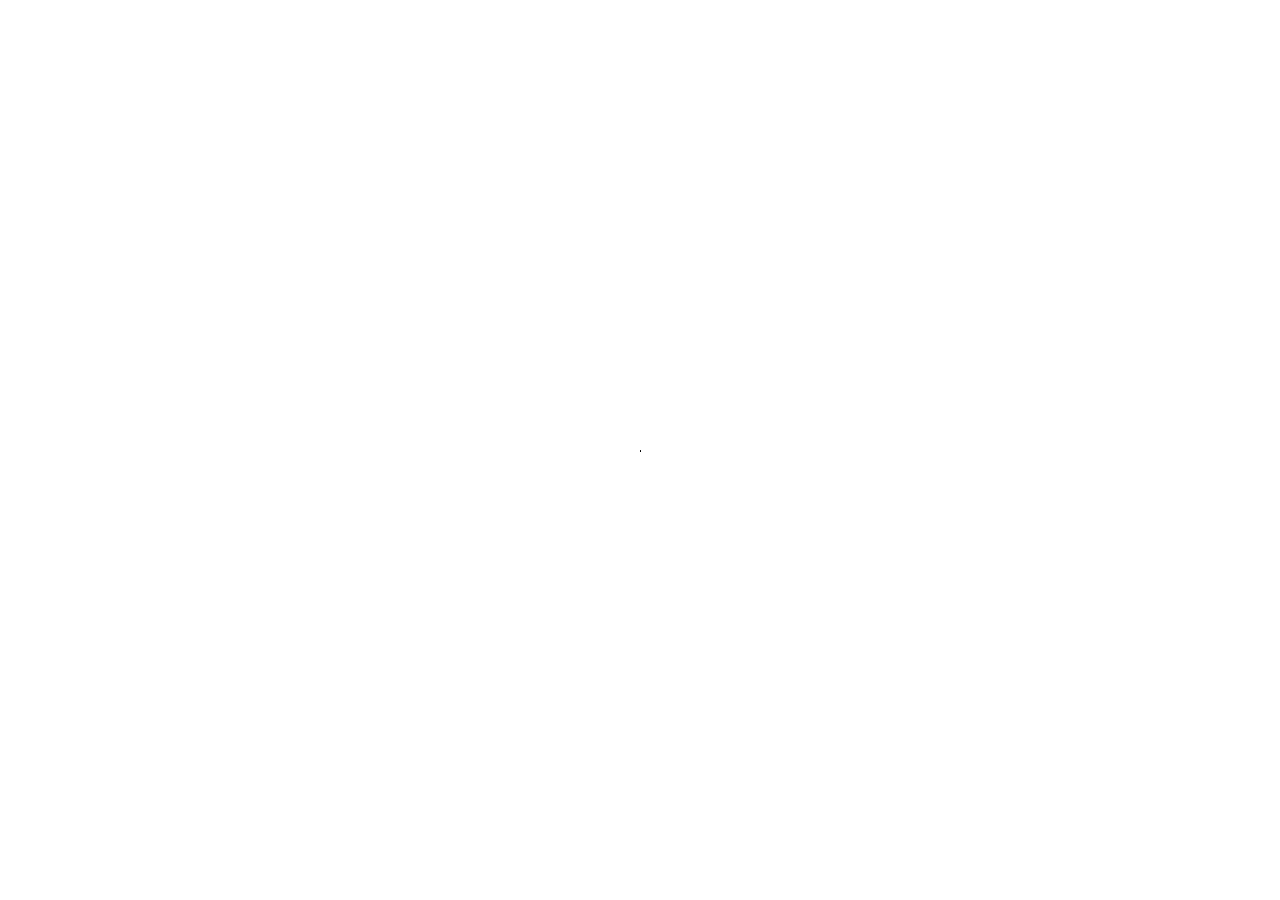
<file: about.html>
<!DOCTYPE html>
<html>
<head>
	]
	<title>Rohit Yarlagadda | About</title>
	<link href="https://fonts.googleapis.com/css?family=Open+Sans" rel="stylesheet">
	<link rel="stylesheet" type="text/css" href="css/background_animation.css">
	<link rel="stylesheet" type="text/css" href="css/navigation.css">
	<link rel="stylesheet" type="text/css" href="css/about.css">
</head>
<body>
	<div class="container">
		<h1 class="center-text">About</h1>
		<div id="navigation" class="center-text">
			<div class="nav-link">
				<a href="index.html">Home</a>
				<div class="border"></div>
			</div>
			<div class="nav-link">
				<a href="work.html">Work</a>
				<div class="border"></div>
			</div>
			<div class="nav-link">
				<a href="contact.html">Get in Touch</a>
				<div class="border"></div>
			</div>
			<div class="nav-link">
				<a href="yarlagaddarohit.github.io/RohitYarlagadda.pdf">Resume</a>
				<div class="border"></div>
			</div>
		</div>
		<div id="about">
			<p>
				Hi, I am Venkat. I love writing code to make computers do things for me. I love all-things about technology.
			</p>
			<p>
				I completed my graduation in Computer Science from Northwestern Polytechnic University in Fremont, California. I completed my under graduation in Computer Science from VNRVJIET in Hyderabad, India.
			</p>
			<p>
				I'm currently looking for job opportunities, to utilize the skills earned through my degree in order to join a software development team, that allows me to improve and develop my career over time.
			</p>
			
			
		</div>
	</div>
	<div class="animation">
		<div id="an-co">
			<div id="an-3e"></div>
			<div id="an-00"></div>	
		</div>
	</div>
	
</body>
</html>
</file>
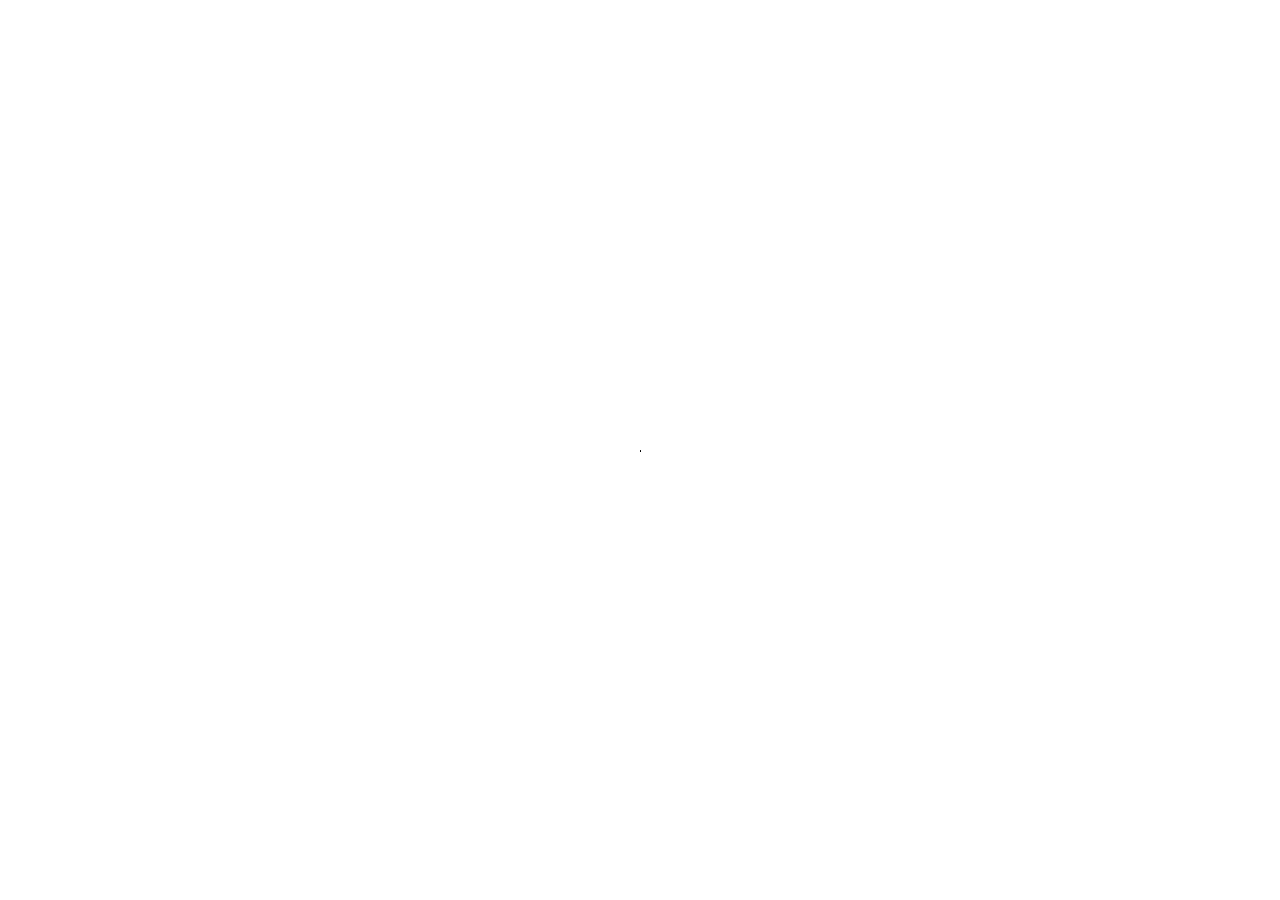
<file: contact.html>
<!DOCTYPE html>
<html>
<head>

	<title>Rohit Yarlagadda| Get in Touch</title>
	<link href="https://fonts.googleapis.com/css?family=Open+Sans" rel="stylesheet">
	<link rel="stylesheet" type="text/css" href="css/background_animation.css">
	<link rel="stylesheet" type="text/css" href="css/navigation.css">
	<link rel="stylesheet" type="text/css" href="css/contact.css">
	<link rel="stylesheet" type="text/css" href="css/social.css">
</head>
<body>
	<div class="container">
		<h1 class="center-text">Get in Touch</h1>
		<div id="navigation" class="center-text">
			<div class="nav-link">
				<a href="index.html">Home</a>
				<div class="border"></div>
			</div>
			<div class="nav-link">
				<a href="about.html">About</a>
				<div class="border"></div>
			</div>
			<div class="nav-link">
				<a href="work.html">Work</a>
				<div class="border"></div>
			</div>
			<div class="nav-link">
				<a href="RohitYarlagadda.pdf">Resume</a>
				<div class="border"></div>
			</div>
		</div>
		<div id="text">
			<p>
				Drop me an email if there is anything you would like to talk about. Could be a hello, a potential work opportunity - anything, really.
			</p>
			<p>
				<a href="mailto:yarlagaddarohit@gmail.com" id="email">yarlagaddarohit@gmail.com</a>
			</p>
		</div>
	</div>
	<div class="animation">
		<div id="an-co">
			<div id="an-3e"></div>
			<div id="an-00"></div>
		</div>
	</div>
</div>
	<script>
  (function(i,s,o,g,r,a,m){i['GoogleAnalyticsObject']=r;i[r]=i[r]||function(){
  (i[r].q=i[r].q||[]).push(arguments)},i[r].l=1*new Date();a=s.createElement(o),
  m=s.getElementsByTagName(o)[0];a.async=1;a.src=g;m.parentNode.insertBefore(a,m)
  })(window,document,'script','https://www.google-analytics.com/analytics.js','ga');

  ga('create', 'UA-60320930-2', 'auto');
  ga('send', 'pageview');

</script>
	

</body>
</html>
</file>
<file: css/background_animation.css>
/*ANIMATION*/
#an-3e {
	background: #131313;
}

#an-00 {
	background: #000000;
}

.animation {
	height: 100%;
	width: 100%;
	position: absolute;
	top: 0;
	left: 0;
	overflow: hidden;
	z-index: -1;
}

#an-co {
	position: absolute;
	top: 50%;
	transform: translateY(-50%);
	height: 100%;
	width: 100%;
}

.animation > div > div {
	height: 1px;
	width: 1px;
	content: '';
	position: relative;
	top: 50%;
	margin: 0 auto;
}

#an-3e {
	animation-name: intro;
	animation-duration: 1.5s;
	animation-iteration-count: 1;
	animation-timing-function: linear;
	animation-fill-mode: forwards;
}

#an-00 {
	animation-name: intro2;
	animation-duration: 1.5s;
	animation-iteration-count: 1;
	animation-timing-function: linear;
	animation-fill-mode: forwards;
}

@keyframes intro {
	0% {
		width: 0px;
		height: 1px;
		top: 50%;
		transform: rotate(0deg);
	}
	30% {
		width: 180%;
		height: 1px;
		left: -25%;
		top: 50%;
		transform: rotate(0deg);
	}
	50% {
		width: 180%;
		height: 1px;
		top: 50%;
		transform: rotate(15deg);
	}
	100% {
		width: 180%;
		height: 100%;
		left: -28%;
		top: -50%;
		transform: rotate(15deg);
	}
}

@keyframes intro2 {
	0% {
		width: 0px;
		height: 1px;
		top: 50%;
		transform: rotate(0deg);
	}
	30% {
		width: 180%;
		height: 1px;
		top: 50%;
		transform: rotate(0deg);
	}
	50% {
		width: 180%;
		left: -25%;
		height: 1px;
		top: 50%;
		transform: rotate(15deg);
	}
	100% {
		width: 180%;
		left: -30%;
		height: 100%;
		top: -50%;
		transform: rotate(15deg);
	}
}
</file>
<file: css/navigation.css>
.nav-link {
	display: inline-block;
	padding: 10px 10px;
}

.nav-link > a {
	color: white;
	text-decoration: none;
	border-bottom: 1px solid white;
}

.nav-link > .border {
	height: 2px;
	background: white;
	width: 0px;
	transition: 0.15s linear;
}

.nav-link > a:hover + .border {
	width: 100%;
}
</file>
<file: css/about.css>
html, body {
	padding: 0;
	margin: 0;
	height: 100%;
	font-family: 'Open Sans', sans-serif;
	color: white;
	overflow-x: hidden;
}

div.container {
	width: 90%;
	max-width: 500px;
	margin: 50px auto;

	opacity: 0;
	transform: translateY(-3%);

}

img.circle {
	border-radius: 50%;
}

.center-text {
	text-align: center;
}

#about > p {
	text-align: justify;
	line-height: 1.5em;
}

#about a {
	color: white;
	text-decoration: none;
	border-bottom: 1px solid white;
}

#about ul {
	list-style-type: none;
}

#about ul > li {
	margin-bottom: 10px;
}

/* Animation */

@keyframes fade-into-view {
	0% {
		opacity: 0;
	}

	100% {
		opacity: 1;
		transform: translateY(0);
	}
}

div.container {
	animation-name: fade-into-view;
	animation-duration: .4s;
	animation-iteration-count: 1;
	animation-timing-function: ease-out;
	animation-fill-mode: forwards;
	animation-delay: 1.6s;
}
</file>
<file: css/contact.css>
html, body {
	padding: 0;
	margin: 0;
	height: 100%;
	font-family: 'Open Sans', sans-serif;
	color: white;
	overflow-x: hidden;
}

div.container {
	width: 90%;
	max-width: 500px;
	margin: 50px auto;

	opacity: 0;
	transform: translateY(-3%);

}

img.circle {
	border-radius: 50%;
}

.center-text {
	text-align: center;
}

#text > p {
	text-align: justify;
	line-height: 1.5em;
}

#email {
	color: white;
	text-decoration: none;
	border-bottom: 1px solid white;
	font-size: 1.2em;
}

.link {
	color: white;
	text-decoration: none;
	border-bottom: 1px solid white;
}

.strikethrough {
	text-decoration: line-through;
}

.social {
	height: 2.4em;
	width: 2.4em;
	line-height: 2.4em;
	font-size: 1.2em;
	text-align: center;
	position: relative;
	display: inline-block;
	color: white;
	margin: 10px;
}

.social-bg {
	height: 100%;
	width: 100%;
	position: absolute;
	top: 0;
	left: 0;
	z-index: -1;
	border-radius: 50%;
	transform: scale(0);
	transition: linear 0.15s;
}

/* Animation */

@keyframes fade-into-view {
	0% {
		opacity: 0;
	}

	100% {
		opacity: 1;
		transform: translateY(0);
	}
}

@keyframes expand-circle {
	0% {
		transform: scale(0);
	}

	100% {
		transform: scale(1);
	}
}

div.container {
	animation-name: fade-into-view;
	animation-duration: .4s;
	animation-iteration-count: 1;
	animation-timing-function: ease-out;
	animation-fill-mode: forwards;
	animation-delay: 1.6s;
}

.social-bg {
	animation-name: expand-circle;
	animation-duration: .2s;
	animation-iteration-count: 1;
	animation-timing-function: ease-out;
	animation-fill-mode: forwards;
	animation-delay: 1.7s;
}
</file>
<file: css/social.css>
#linkedin .social-bg {
	background-color: #0077b5;
}

#github .social-bg {
	background-color: #6e5494;
}

#facebook .social-bg {
	background-color: #3b5998;
}

#twitter .social-bg {
	background-color: #1da1f2;
}

#googleplus .social-bg {
	background-color: #dd4b39;
}

#youtube .social-bg {
	background-color: #cd201f;
}

#s-500px .social-bg {
	background-color: #ff4c4c;
}

#instagram .social-bg {
	background-color: #e1306c;
}

#reddit .social-bg {
	background-color: #ff4500;
}

#stackoverflow .social-bg {
	background-color: #fe7a15;
}

#quora .social-bg {
	background-color: #a82400;
}
</file>
